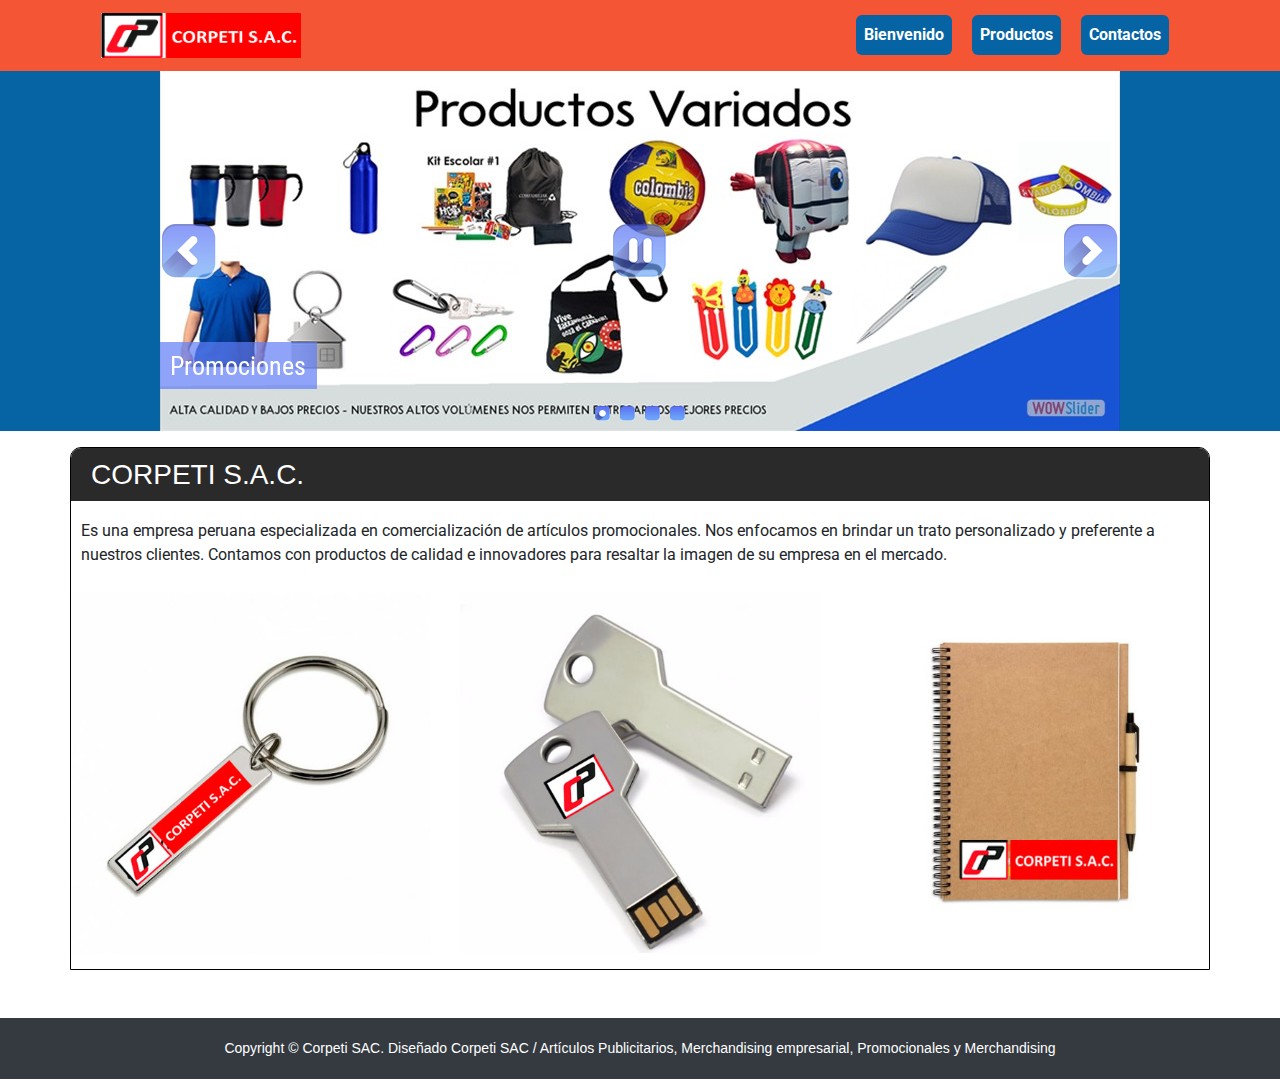
<file: index.html>
<!DOCTYPE html>
<html lang="en">

<head>
    <title>Corpeti</title>
    <meta charset="utf-8">
    <meta name="viewport" content="width=device-width, initial-scale=1">
    <link rel="stylesheet" href="https://maxcdn.bootstrapcdn.com/bootstrap/4.3.1/css/bootstrap.min.css">
    <script src="https://ajax.googleapis.com/ajax/libs/jquery/3.3.1/jquery.min.js"></script>
    <script src="https://cdnjs.cloudflare.com/ajax/libs/popper.js/1.14.7/umd/popper.min.js"></script>
    <script src="https://maxcdn.bootstrapcdn.com/bootstrap/4.3.1/js/bootstrap.min.js"></script>
    <link rel="stylesheet" type="text/css" href="engine1/style.css" />
    <script type="text/javascript" src="engine1/jquery.js"></script>

    <link rel="stylesheet" href="css/style.css">


</head>

<body>

    <div class="main">

        <div class="container-fluid" style="background-color:#F45535">
            <div class="container">
                <nav class="navbar navbar-expand-sm navbar-dark">
                    <a class="navbar-brand" href="#">
                        <img src="img/corpeti.png" class="img-fluid" width="200" alt="">

                    </a>
                    <button class="navbar-toggler" type="button" data-toggle="collapse" data-target="#collapsibleNavbar">
                        <span class="navbar-toggler-icon"></span>
                    </button>

                    <div class="collapse navbar-collapse d-lg-flex justify-content-lg-end" id="collapsibleNavbar">
                        <ul class="navbar-nav color-text-link">
                            <li class="nav-item">
                                <a class="nav-link" href="#">Bienvenido</a>
                            </li>
                            <li class="nav-item">
                                <a class="nav-link" href="productos/index.html">Productos</a>
                            </li>

                            <li class="nav-item">
                                <a class="nav-link" href="contactanos.html">Contactos</a>
                            </li>
                        </ul>
                    </div>
                </nav>
            </div>
        </div>


        <div class="mt-0" style='background-color: #0664A4; border: 0px solid red'>
            <div id="wowslider-container1">
                <div class="ws_images">
                    <ul>
                        <li><img src="data1/images/bann1.jpg" alt="Promociones" title="Promociones" id="wows1_0" /></li>
                        <li><img src="data1/images/bann2.jpg" alt="Merchandising" title="Merchandising" id="wows1_1" />
                        </li>
                        <li>
                            <img src="data1/images/bann3.jpg" alt="Articulos Publicitarios" title="Articulos Publicitarios" id="wows1_2" />
                        </li>
                        <li><img src="data1/images/bann4.jpg" alt="Productos" title="Productos" id="wows1_3" /></li>
                    </ul>
                </div>
                <div class="ws_bullets">
                    <div>
                        <a href="#" title="Promociones"><span><img src="data1/tooltips/bann1.jpg"
                                    alt="Promociones" />1</span></a>
                        <a href="#" title="Merchandising"><span><img src="data1/tooltips/bann2.jpg"
                                    alt="Merchandising" />2</span></a>
                        <a href="#" title="Articulos Publicitarios" "><span><img src=" data1/tooltips/bann3.jpg "
                            alt="Articulos Publicitarios " />3</span></a>
                        <a href="# " title="Productos Variados "><span><img src="data1/tooltips/bann4.jpg "
                                    alt="Productos Variados " />4</span></a>
                    </div>
                </div>
                <div class="ws_script " style="position:absolute;left:-99% "><a href="http://wowslider.net ">jquery
                        carousel slider</a> by WOWSlider.com v8.8
                </div>
                <div class="ws_shadow "></div>
            </div>

        </div>

        <div class="container mt-3 p-0 corpeti-main ">
            <div class="row ">
                <div class="col-12 ">

                    <h1 class="corpeti ">CORPETI S.A.C.</h1>
                    <p class="corpeti-text ">
                        Es una empresa peruana especializada en comercialización de artículos promocionales. Nos
                        enfocamos en brindar un trato personalizado y preferente a nuestros clientes. Contamos con
                        productos de calidad e innovadores para resaltar la imagen de su empresa
                        en el mercado.
                    </p>


                    <div class="row ">
                        <figure class="col-4 ">
                            <img src="img/llaveros.jpg "  class="img-fluid " alt=" ">

                        </figure>
                      
                        <figure class="col-4 ">
                            <img src="img/usb.jpg " class="img-fluid "  alt=" ">

                        </figure>

                        <figure class="col-4 ">
                                <img src="img/libreta.jpg "  class="img-fluid " alt=" ">
    
                            </figure>
                    </div>   

                </div>

            </div>


        </div>



    </div>


    <footer class="container-fluid mt-5 footerT ">
        <div class="row ">
            <div class="col-12 text-center ">
                <p class="text-footer d-flex justify-content-center m-0 p-0 ">Copyright © Corpeti SAC.
                    Diseñado Corpeti SAC / Artículos Publicitarios, Merchandising empresarial, Promocionales y
                    Merchandising</p>
            </div>
        </div>
    </footer>

    <script type="text/javascript " src="engine1/wowslider.js "></script>
    <script type="text/javascript " src="engine1/script.js "></script>


</body>

</html>
</file>
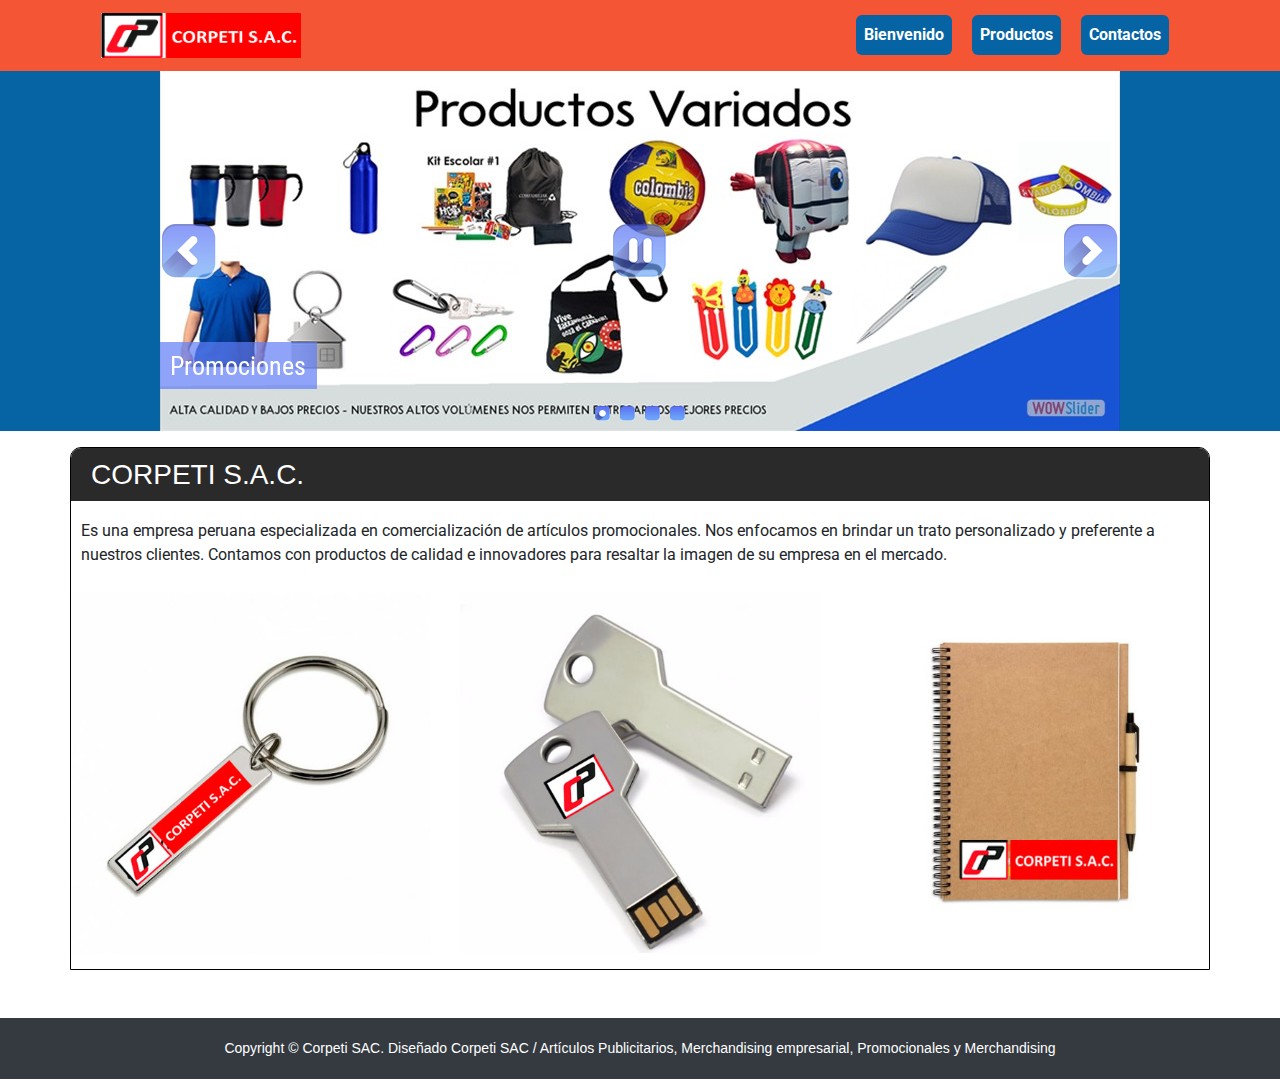
<file: FreeLTime/pagePrincipal/index.html>
<!DOCTYPE html>
<html lang="en">

<head>
    <title>Corpeti</title>
    <meta charset="utf-8">
    <meta name="viewport" content="width=device-width, initial-scale=1">
    <link rel="stylesheet" href="https://maxcdn.bootstrapcdn.com/bootstrap/4.3.1/css/bootstrap.min.css">
    <script src="https://ajax.googleapis.com/ajax/libs/jquery/3.3.1/jquery.min.js"></script>
    <script src="https://cdnjs.cloudflare.com/ajax/libs/popper.js/1.14.7/umd/popper.min.js"></script>
    <script src="https://maxcdn.bootstrapcdn.com/bootstrap/4.3.1/js/bootstrap.min.js"></script>
    <link rel="stylesheet" type="text/css" href="engine1/style.css" />
    <script type="text/javascript" src="engine1/jquery.js"></script>

    <link rel="stylesheet" href="css/style.css">


</head>

<body>

    <div class="main">

        <div class="container-fluid" style="background-color:#F45535">
            <div class="container">
                <nav class="navbar navbar-expand-sm navbar-dark">
                    <a class="navbar-brand" href="#">
                        <img src="img/corpeti.png" class="img-fluid" width="200" alt="">

                    </a>
                    <button class="navbar-toggler" type="button" data-toggle="collapse" data-target="#collapsibleNavbar">
                        <span class="navbar-toggler-icon"></span>
                    </button>

                    <div class="collapse navbar-collapse d-lg-flex justify-content-lg-end" id="collapsibleNavbar">
                        <ul class="navbar-nav color-text-link">
                            <li class="nav-item">
                                <a class="nav-link" href="#">Bienvenido</a>
                            </li>
                            <li class="nav-item">
                                <a class="nav-link" href="productos/index.html">Productos</a>
                            </li>

                            <li class="nav-item">
                                <a class="nav-link" href="#">Contactos</a>
                            </li>
                        </ul>
                    </div>
                </nav>
            </div>
        </div>


        <div class="mt-0" style='background-color: #0664A4; border: 0px solid red'>
            <div id="wowslider-container1">
                <div class="ws_images">
                    <ul>
                        <li><img src="data1/images/bann1.jpg" alt="Promociones" title="Promociones" id="wows1_0" /></li>
                        <li><img src="data1/images/bann2.jpg" alt="Merchandising" title="Merchandising" id="wows1_1" />
                        </li>
                        <li>
                            <img src="data1/images/bann3.jpg" alt="Articulos Publicitarios" title="Articulos Publicitarios" id="wows1_2" />
                        </li>
                        <li><img src="data1/images/bann4.jpg" alt="Productos" title="Productos" id="wows1_3" /></li>
                    </ul>
                </div>
                <div class="ws_bullets">
                    <div>
                        <a href="#" title="Promociones"><span><img src="data1/tooltips/bann1.jpg"
                                    alt="Promociones" />1</span></a>
                        <a href="#" title="Merchandising"><span><img src="data1/tooltips/bann2.jpg"
                                    alt="Merchandising" />2</span></a>
                        <a href="#" title="Articulos Publicitarios" "><span><img src=" data1/tooltips/bann3.jpg "
                            alt="Articulos Publicitarios " />3</span></a>
                        <a href="# " title="Productos Variados "><span><img src="data1/tooltips/bann4.jpg "
                                    alt="Productos Variados " />4</span></a>
                    </div>
                </div>
                <div class="ws_script " style="position:absolute;left:-99% "><a href="http://wowslider.net ">jquery
                        carousel slider</a> by WOWSlider.com v8.8
                </div>
                <div class="ws_shadow "></div>
            </div>

        </div>

        <div class="container mt-3 p-0 corpeti-main ">
            <div class="row ">
                <div class="col-12 ">

                    <h1 class="corpeti ">CORPETI S.A.C.</h1>
                    <p class="corpeti-text ">
                        Es una empresa peruana especializada en comercialización de artículos promocionales. Nos
                        enfocamos en brindar un trato personalizado y preferente a nuestros clientes. Contamos con
                        productos de calidad e innovadores para resaltar la imagen de su empresa
                        en el mercado.
                    </p>


                    <div class="row ">
                        <figure class="col-4 ">
                            <img src="img/llaveros.jpg "  class="img-fluid " alt=" ">

                        </figure>
                      
                        <figure class="col-4 ">
                            <img src="img/usb.jpg " class="img-fluid "  alt=" ">

                        </figure>

                        <figure class="col-4 ">
                                <img src="img/libreta.jpg "  class="img-fluid " alt=" ">
    
                            </figure>
                    </div>   

                </div>

            </div>


        </div>



    </div>


    <footer class="container-fluid mt-5 footerT ">
        <div class="row ">
            <div class="col-12 text-center ">
                <p class="text-footer d-flex justify-content-center m-0 p-0 ">Copyright © Corpeti SAC.
                    Diseñado Corpeti SAC / Artículos Publicitarios, Merchandising empresarial, Promocionales y
                    Merchandising</p>
            </div>
        </div>
    </footer>

    <script type="text/javascript " src="engine1/wowslider.js "></script>
    <script type="text/javascript " src="engine1/script.js "></script>


</body>

</html>
</file>
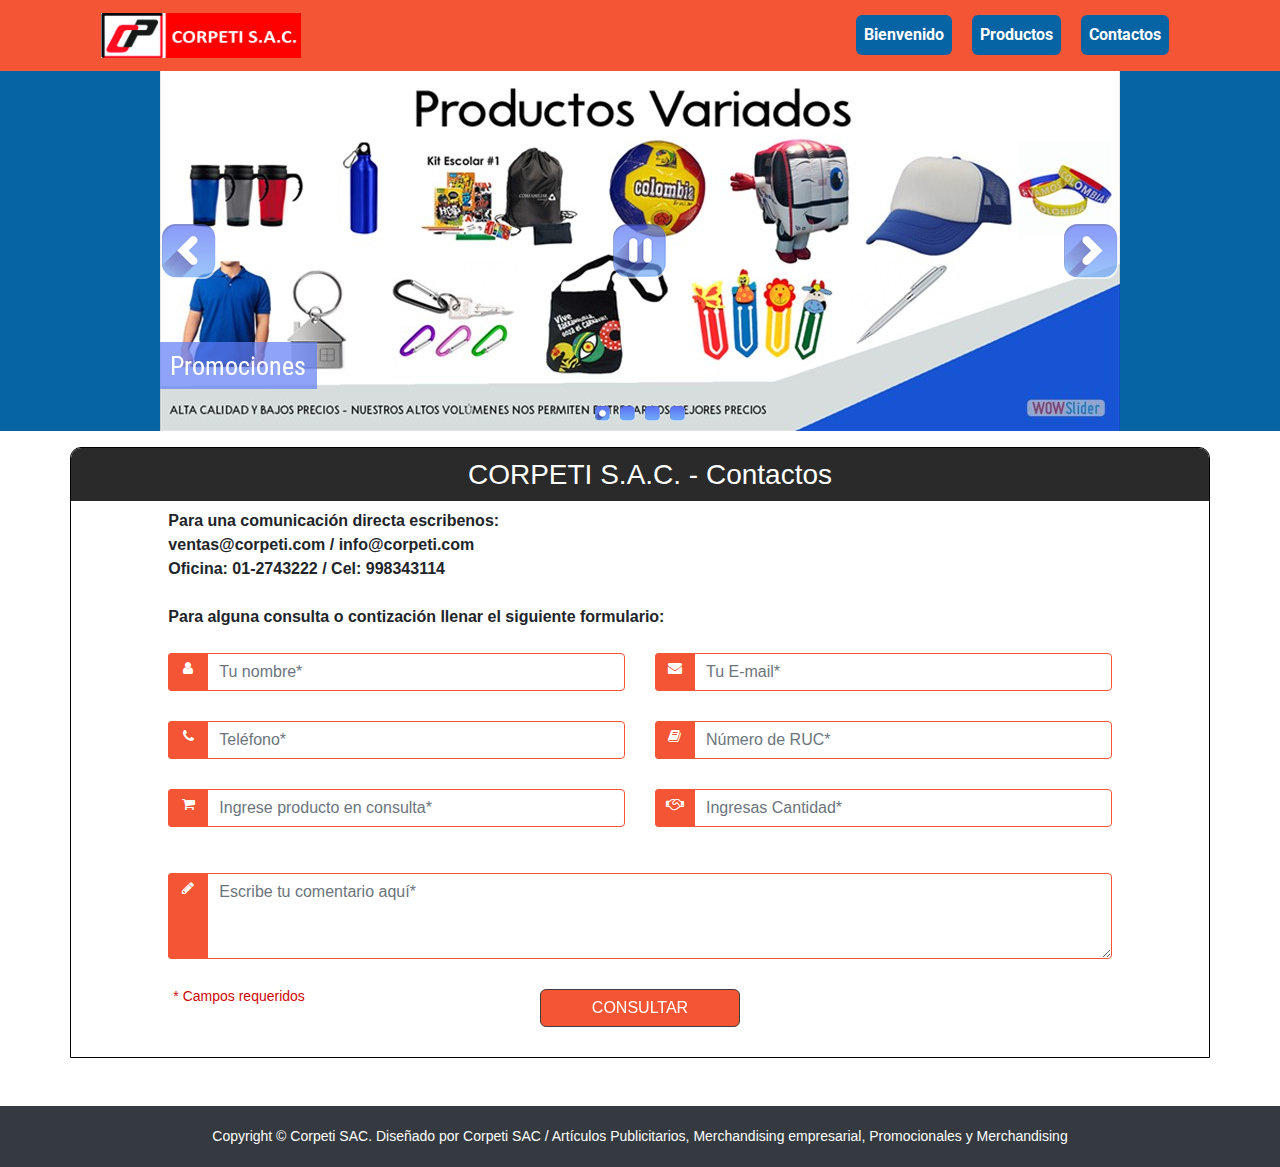
<file: contactanos.html>
<!DOCTYPE html>
<html lang="en">

<head>
<title>Corpeti</title>
<meta charset="utf-8">
<meta name="viewport" content="width=device-width, initial-scale=1">
<link rel="stylesheet" href="https://maxcdn.bootstrapcdn.com/bootstrap/4.3.1/css/bootstrap.min.css">
<script src="https://ajax.googleapis.com/ajax/libs/jquery/3.3.1/jquery.min.js"></script>
<script src="https://cdnjs.cloudflare.com/ajax/libs/popper.js/1.14.7/umd/popper.min.js"></script>
<script src="https://maxcdn.bootstrapcdn.com/bootstrap/4.3.1/js/bootstrap.min.js"></script>
<link rel="stylesheet" type="text/css" href="engine1/style.css" />
<script type="text/javascript" src="engine1/jquery.js"></script>

<link rel="stylesheet" href="css/style.css">
<link rel="stylesheet" href="https://stackpath.bootstrapcdn.com/font-awesome/4.7.0/css/font-awesome.min.css">
<link rel="stylesheet" href="css/contacto.css">

</head>

<body>

<div class="main">

<div class="container-fluid" style="background-color:#F45535">
<div class="container">
<nav class="navbar navbar-expand-sm navbar-dark">
<a class="navbar-brand" href="#">
<img src="img/corpeti.png" class="img-fluid" width="200" alt="">

</a>
<button class="navbar-toggler" type="button" data-toggle="collapse" data-target="#collapsibleNavbar">
<span class="navbar-toggler-icon"></span>
</button>

<div class="collapse navbar-collapse d-lg-flex
justify-content-lg-end" id="collapsibleNavbar">
<ul class="navbar-nav color-text-link">
<li class="nav-item">
<a class="nav-link" href="index.html">Bienvenido</a>
</li>
<li class="nav-item">
<a class="nav-link" href="productos/index.html">Productos</a>
</li>

<li class="nav-item">
<a class="nav-link" href="#">Contactos</a>
</li>
</ul>
</div>
</nav>
</div>
</div>


<div class="mt-0" style='background-color: #0664A4; border: 0px
solid red'>
<div id="wowslider-container1">
<div class="ws_images">
<ul>
<li><img src="data1/images/bann1.jpg" alt="Promociones" title="Promociones" id="wows1_0" /></li>
<li><img src="data1/images/bann2.jpg" alt="Merchandising" title="Merchandising" id="wows1_1" />
</li>
<li>
<img src="data1/images/bann3.jpg" alt="Articulos
Publicitarios" title="Articulos
Publicitarios" id="wows1_2" />
</li>
<li><img src="data1/images/bann4.jpg" alt="Productos" title="Productos" id="wows1_3" /></li>
</ul>
</div>
<div class="ws_bullets">
<div>
<a href="#" title="Promociones"><span><img
src="data1/tooltips/bann1.jpg"
alt="Promociones" />1</span></a>
<a href="#" title="Merchandising"><span><img
src="data1/tooltips/bann2.jpg"
alt="Merchandising" />2</span></a>
<a href="#" title="Articulos Publicitarios" "><span><img
src="data1/tooltips/bann3.jpg "alt="Articulos Publicitarios "/>3</span></a>
<a href="# "title="Productos Variados "><span><img
src="data1/tooltips/bann4.jpg "alt="Productos Variados "/>4</span></a>
</div>
</div>

<div class="ws_shadow "></div>
</div>

</div>

<div class="container mt-3 p-0 corpeti-main ">

<div class="row ">
<div class="col-12 text-center ">

<h1 class="corpeti ">CORPETI S.A.C. - Contactos</h1>





<!-- FORMULARIO  INICIO -->


					<form action="contacto/enviar.php " method="post"   class="popup-form mt-2 ">
					<div class="row ">
					<div class="col-10 offset-1 ">
					<div class="row ">
			
					<div class="col-12 text-left mb-2">
						<b> 	Para una comunicación directa escribenos: <br>
							ventas@corpeti.com / 	info@corpeti.com <br>
							 Oficina: 01-2743222 / Cel: 998343114  
					
					</b>

						<p class="text-left  "><b> <br> Para alguna consulta o
contización llenar el siguiente formulario: </b></p>
					</div>
				

					<div class="form-group col-sm-6  ">
					<div class="help-block with-errors "></div>
					<input name="nombre" id="nombre" placeholder="Tu nombre* " class="form-control " type="text " required data-error="Por favor ingresa tu nombre ">
					<div class="input-group-icon "><i class="fa fa-user "></i></div>
					</div>
					<!-- end form-group -->

					<div class="form-group col-sm-6 ">
					<div class="help-block with-errors "></div>

					<input name="email" id="email " placeholder="Tu E-mail* " class="form-control " type="email " required data-error="Por favor ingresa un correo electrónico válido ">
					<div class="input-group-icon "><i class="fa fa-envelope "></i></div>
					</div>

					<!-- end form-group -->
					<div class="form-group col-sm-6 ">
					<div class="help-block with-errors "></div>
					<input name="telefono" id="telefono " placeholder="Teléfono* " class="form-control " type="text " required data-error="Por favor ingresa tu número de teléfono ">
					<div class="input-group-icon "><i class="fa fa-phone "></i></div>
					</div>
					
					<!-- end form-group -->
					<div class="form-group col-sm-6 ">
					<div class="help-block with-errors "></div>
					<input name="ruc" id="ruc" placeholder="Número de RUC* " class="form-control " type="text " data-error="Por favor ingresa el ruc ">
					<div class="input-group-icon "><i class="fa fa-book "></i></div>
					</div>
					<!-- end form-group -->



					<!-- NUEVOS CAMPOS -->
					<div class="form-group col-sm-6 ">
					<div class="help-block with-errors "></div>
					<input name="producto" id="producto" placeholder="Ingrese producto en consulta* " class="form-control " type="text " required data-error="Ingrese producto en consulta ">
					<div class="input-group-icon "><i class="fa fa-shopping-cart "></i></div>
					</div>
					<!-- end form-group -->

					<div class="form-group col-sm-6 ">
					<div class="help-block with-errors "></div>
					<input name="cantidad" id="cantidad" placeholder="Ingresas Cantidad* " class="form-control " type="text " data-error="Por favor ingresa la cantidad ">
					<div class="input-group-icon "><i class="fa fa-handshake-o "></i></div>
					</div>
					<!-- end form-group -->

					<!-- FIN NUEVOS CAMPOS -->

					<div class="form-group col-sm-12 mt-3 ">
					<div class="help-block with-errors "></div>
					<textarea rows="3 " name="consulta" id="consulta " placeholder="Escribe tu comentario aquí* " class="form-control " required data-error="Por favor ingrese alguna observación "></textarea>
					<div class="textarea input-group-icon "><i class="fa fa-pencil "></i></div>
					</div>
					<!-- end form-group -->

					<div class="form-group last col-sm-12 ">

					<input value="Consultar" type="submit" id="submit " class="btn btn-custom ">
					</div>
					<!-- end form-group -->

					<span class="sub-text ">* Campos
					requeridos</span>
					<div class="clearfix "></div>

</div>
</div>
<!-- COL 10 -->

</div>
<!-- end row -->
</form>
<!-- end form -->

<!-- FORMULARIO  INICIO -->






</div>

</div>


</div>



</div>


<footer class="container-fluid mt-5 footerT ">
<div class="row ">
<div class="col-12 text-center ">
<p class="text-footer d-flex justify-content-center m-0 p-0 ">Copyright © Corpeti SAC. Diseñado por Corpeti SAC / Artículos Publicitarios, Merchandising empresarial, Promocionales y Merchandising
</p>
</div>
</div>
</footer>

<script type="text/javascript " src="engine1/wowslider.js "></script>
<script type="text/javascript " src="engine1/script.js "></script>
<script type="text/javascript " src="js/contact-form.js "></script>
<script type="text/javascript " src="js/validator.min.js "></script>
</body>

</html>
</file>
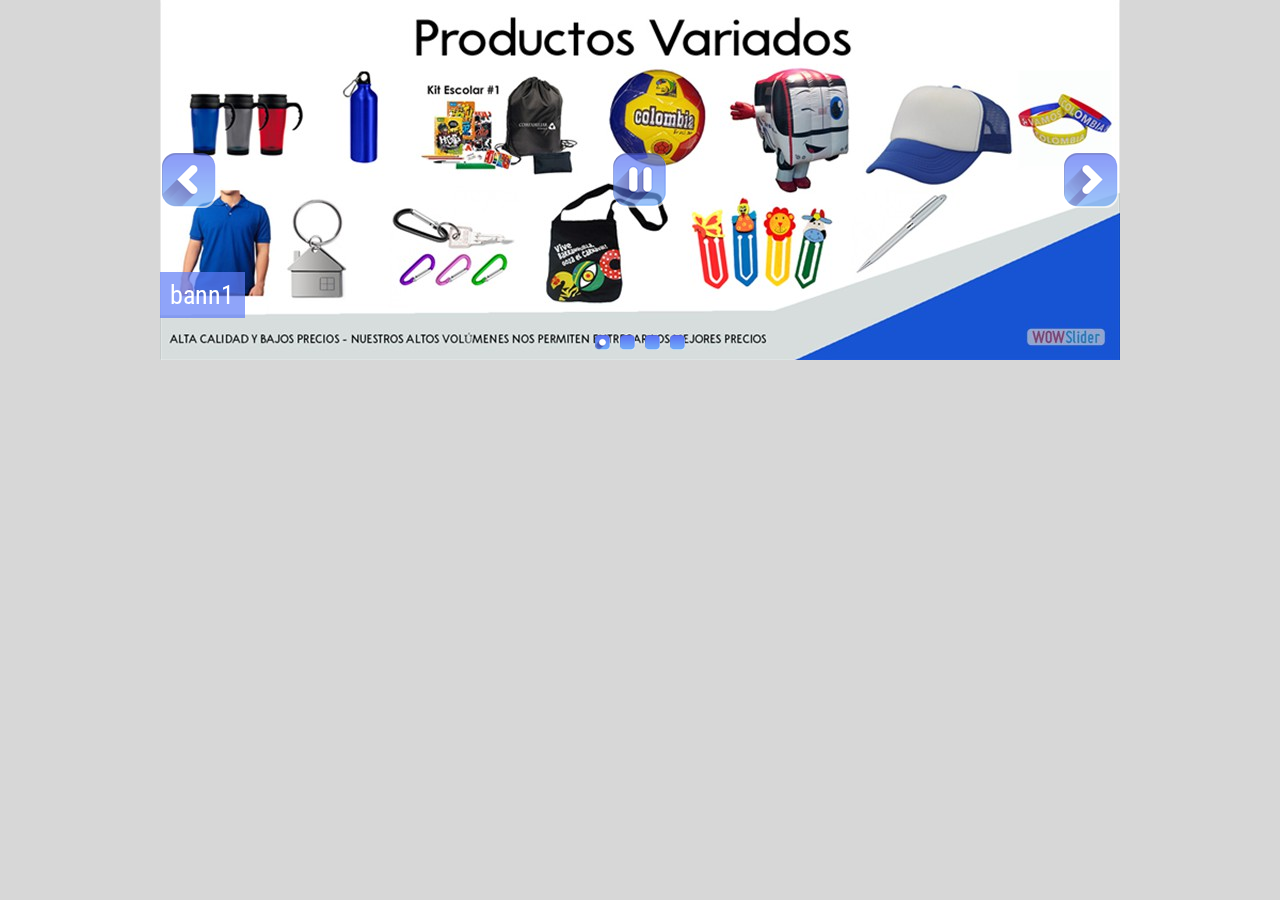
<file: FreeLTime/pagePrincipal/wowslider.html>
<!DOCTYPE html>
<html>
<head>
	<title>Jquery carousel slider</title>
	<meta http-equiv="content-type" content="text/html; charset=utf-8" />
	<meta name="description" content="Made with WOW Slider - Create beautiful, responsive image sliders in a few clicks. Awesome skins and animations. Jquery carousel slider" />
	
	<!-- Start WOWSlider.com HEAD section --> <!-- add to the <head> of your page -->
	<link rel="stylesheet" type="text/css" href="engine1/style.css" />
	<script type="text/javascript" src="engine1/jquery.js"></script>
	<!-- End WOWSlider.com HEAD section -->

</head>
<body style="background-color:#d7d7d7;margin:auto">
	
	<!-- Start WOWSlider.com BODY section --> <!-- add to the <body> of your page -->
	<div id="wowslider-container1">
	<div class="ws_images"><ul>
		<li><img src="data1/images/bann1.jpg" alt="bann1" title="bann1" id="wows1_0"/></li>
		<li><img src="data1/images/bann2.jpg" alt="bann2" title="bann2" id="wows1_1"/></li>
		<li><a href="http://wowslider.net"><img src="data1/images/bann3.jpg" alt="jquery image carousel" title="bann3" id="wows1_2"/></a></li>
		<li><img src="data1/images/bann4.jpg" alt="bann4" title="bann4" id="wows1_3"/></li>
	</ul></div>
	<div class="ws_bullets"><div>
		<a href="#" title="bann1"><span><img src="data1/tooltips/bann1.jpg" alt="bann1"/>1</span></a>
		<a href="#" title="bann2"><span><img src="data1/tooltips/bann2.jpg" alt="bann2"/>2</span></a>
		<a href="#" title="bann3"><span><img src="data1/tooltips/bann3.jpg" alt="bann3"/>3</span></a>
		<a href="#" title="bann4"><span><img src="data1/tooltips/bann4.jpg" alt="bann4"/>4</span></a>
	</div></div><div class="ws_script" style="position:absolute;left:-99%"><a href="http://wowslider.net">jquery carousel slider</a> by WOWSlider.com v8.8</div>
	<div class="ws_shadow"></div>
	</div>	
	<script type="text/javascript" src="engine1/wowslider.js"></script>
	<script type="text/javascript" src="engine1/script.js"></script>
	<!-- End WOWSlider.com BODY section -->

</body>
</html>
</file>
<file: engine1/style.css>
/*
 *	generated by WOW Slider 8.8
 *	template Strict
 */
@import url(https://fonts.googleapis.com/css?family=Roboto+Condensed&subset=latin,cyrillic,latin-ext);
#wowslider-container1 { 
	display: table;
	zoom: 1; 
	position: relative;
	width: 100%;
	max-width: 960px;
	max-height:360px;
	margin:0px auto 0px;
	z-index:90;
	text-align:left; /* reset align=center */
	font-size: 10px;
	text-shadow: none; /* fix some user styles */

	/* reset box-sizing (to boostrap friendly) */
	-webkit-box-sizing: content-box;
	-moz-box-sizing: content-box;
	box-sizing: content-box; 
}
* html #wowslider-container1{ width:960px }
#wowslider-container1 .ws_images ul{
	position:relative;
	width: 10000%; 
	height:100%;
	left:0;
	list-style:none;
	margin:0;
	padding:0;
	border-spacing:0;
	overflow: visible;
	/*table-layout:fixed;*/
}
#wowslider-container1 .ws_images ul li{
	position: relative;
	width:1%;
	height:100%;
	line-height:0; /*opera*/
	overflow: hidden;
	float:left;
	/*font-size:0;*/
	padding:0 0 0 0 !important;
	margin:0 0 0 0 !important;
}

#wowslider-container1 .ws_images{
	position: relative;
	left:0;
	top:0;
	height:100%;
	max-height:360px;
	max-width: 960px;
	vertical-align: top;
	border:none;
	overflow: hidden;
}
#wowslider-container1 .ws_images ul a{
	width:100%;
	height:100%;
	max-height:360px;
	display:block;
	color:transparent;
}
#wowslider-container1 img{
	max-width: none !important;
}
#wowslider-container1 .ws_images .ws_list img,
#wowslider-container1 .ws_images > div > img{
	width:100%;
	border:none 0;
	max-width: none;
	padding:0;
	margin:0;
}
#wowslider-container1 .ws_images > div > img {
	max-height:360px;
}

#wowslider-container1 .ws_images iframe {
	position: absolute;
	z-index: -1;
}

#wowslider-container1 .ws-title > div {
	display: inline-block !important;
}

#wowslider-container1 a{ 
	text-decoration: none; 
	outline: none; 
	border: none; 
}

#wowslider-container1  .ws_bullets { 
	float: left;
	position:absolute;
	z-index:70;
}
#wowslider-container1  .ws_bullets div{
	position:relative;
	float:left;
	font-size: 0px;
}
/* compatibility with Joomla styles */
#wowslider-container1  .ws_bullets a {
	line-height: 0;
}

#wowslider-container1  .ws_script{
	display:none;
}
#wowslider-container1 sound, 
#wowslider-container1 object{
	position:absolute;
}

/* prevent some of users reset styles */
#wowslider-container1 .ws_effect {
	position: static;
	width: 100%;
	height: 100%;
}

#wowslider-container1 .ws_photoItem {
	border: 2em solid #fff;
	margin-left: -2em;
	margin-top: -2em;
}
#wowslider-container1 .ws_cube_side {
	background: #A6A5A9;
}


#wowslider-container1.ws_gestures {
	cursor: -webkit-grab;
	cursor: -moz-grab;
	cursor: url("[data-uri]"), move;
}
#wowslider-container1.ws_gestures.ws_grabbing {
	cursor: -webkit-grabbing;
	cursor: -moz-grabbing;
	cursor: url("[data-uri]"), move;
}

/* hide controls when video start play */
#wowslider-container1.ws_video_playing .ws_bullets,
#wowslider-container1.ws_video_playing .ws_fullscreen,
#wowslider-container1.ws_video_playing .ws_next,
#wowslider-container1.ws_video_playing .ws_prev {
	display: none;
}


/* youtube/vimeo buttons */
#wowslider-container1 .ws_video_btn {
	position: absolute;
	display: none;
	cursor: pointer;
	top: 0;
	left: 0;
	width: 100%;
	height: 100%;
	z-index: 55;
}
#wowslider-container1 .ws_video_btn.ws_youtube,
#wowslider-container1 .ws_video_btn.ws_vimeo {
	display: block;
}
#wowslider-container1 .ws_video_btn div {
	position: absolute;
	background-image: url(./playvideo.png);
	background-size: 200%;
	top: 50%;
	left: 50%;
	width: 7em;
	height: 5em;
	margin-left: -3.5em;
	margin-top: -2.5em;
}
#wowslider-container1 .ws_video_btn.ws_youtube div {
	background-position: 0 0;
}
#wowslider-container1 .ws_video_btn.ws_youtube:hover div {
	background-position: 100% 0;
}
#wowslider-container1 .ws_video_btn.ws_vimeo div {
	background-position: 0 100%;
}
#wowslider-container1 .ws_video_btn.ws_vimeo:hover div {
	background-position: 100% 100%;
}

#wowslider-container1 .ws_playpause.ws_hide {
	display: none !important;
}
#wowslider-container1  .ws_bullets { 
	padding: 5px 0; 
}
#wowslider-container1 .ws_bullets a { 
	width: 25px;
	height: 25px;

	background-image: url(./bullet.png);
	float: left; 
	text-indent: -4000px; 
	position:relative;
	margin-left:0px;
	color:transparent;
	background-size: 100%;
}
#wowslider-container1 .ws_bullets a:hover, #wowslider-container1 .ws_bullets a.ws_selbull{
	background-position: 0 100%;
}
#wowslider-container1 a.ws_next, #wowslider-container1 a.ws_prev {
	position:absolute;
	top:50%;
	margin-top:-2.9em;
	z-index:60;
	width: 5.8em;	
	height: 5.8em;
	background-image: url(./arrows.png);
	background-size: 200%;
	opacity: 0.7;
}
#wowslider-container1 a.ws_next{
	background-position: 0 0; 
	right:0px;
}
#wowslider-container1 a.ws_prev {
	background-position: 100% 0;
	left:0px;
}
#wowslider-container1 a.ws_next:hover,
#wowslider-container1 a.ws_prev:hover{
	opacity: 0.9;
}

/*playpause*/
#wowslider-container1 .ws_playpause {
    width: 5.8em;
    height: 5.8em;
    position: absolute;
    top: 50%;
    left: 50%;
    margin-left: -2.9em;
    margin-top: -2.9em;
    z-index: 59;
	background-size: 100%;
	opacity: 0.7;
}

#wowslider-container1 .ws_pause {
    background-image: url(./pause.png);
}

#wowslider-container1 .ws_play {
    background-image: url(./play.png);
}

#wowslider-container1 .ws_pause,
#wowslider-container1 .ws_play,
#wowslider-container1 a.ws_next,
#wowslider-container1 a.ws_prev {
	-webkit-transition: opacity .3s ease;
	-moz-transition: opacity .3s ease;
	-ms-transition: opacity .3s ease;
	-o-transition: opacity .3s ease;
	transition: opacity .3s ease;
}

#wowslider-container1 .ws_pause:hover, #wowslider-container1 .ws_play:hover {
    opacity: 0.9;
}/* bottom right */
#wowslider-container1  .ws_bullets {
    bottom: 0px;
	left: 50%;
}
#wowslider-container1  .ws_bullets div{
	left:-50%;
}

#wowslider-container1 .ws-title{
	position:absolute;
	display:block;
	font: 2.6em 'Roboto Condensed', 'MS Sans Serif', Geneva, sans-serif;
	bottom: 1.6em;
	left: 0;
	margin-right:0.5em;
	color:#ffffff;	
	z-index: 50;
	line-height: 1em;
	text-transform: none;
}
#wowslider-container1 .ws-title div,#wowslider-container1 .ws-title span{
	display:inline-block;
	background-color: rgba(96,125,246,0.7);
	padding:0.4em;
	opacity:1;
}
#wowslider-container1 .ws-title div{
	display:block;
	margin-top:0.3em;
	font-size: 0.692em;
	line-height: 1.3em;
}#wowslider-container1 .ws_images > ul{
	animation: wsBasic 14.8s infinite;
	-moz-animation: wsBasic 14.8s infinite;
	-webkit-animation: wsBasic 14.8s infinite;
}
@keyframes wsBasic{0%{left:-0%} 11.49%{left:-0%} 25%{left:-100%} 36.49%{left:-100%} 50%{left:-200%} 61.49%{left:-200%} 75%{left:-300%} 86.49%{left:-300%} }
@-moz-keyframes wsBasic{0%{left:-0%} 11.49%{left:-0%} 25%{left:-100%} 36.49%{left:-100%} 50%{left:-200%} 61.49%{left:-200%} 75%{left:-300%} 86.49%{left:-300%} }
@-webkit-keyframes wsBasic{0%{left:-0%} 11.49%{left:-0%} 25%{left:-100%} 36.49%{left:-100%} 50%{left:-200%} 61.49%{left:-200%} 75%{left:-300%} 86.49%{left:-300%} }

#wowslider-container1 .ws_bullets  a img{
	text-indent:0;
	display:block;
	bottom:20px;
	left:-64px;
	visibility:hidden;
	position:absolute;
    border: 4px solid #FFFFFF;
	max-width:none;
}
#wowslider-container1 .ws_bullets a:hover img{
	visibility:visible;
}

#wowslider-container1 .ws_bulframe div div{
	height:48px;
	overflow:visible;
	position:relative;
}
#wowslider-container1 .ws_bulframe div {
	left:0;
	overflow:hidden;
	position:relative;
	width:128px;
	background-color:#FFFFFF;
}
#wowslider-container1  .ws_bullets .ws_bulframe{
	display:none;
	bottom:31px;
	margin-left: 3px;
	overflow:visible;
	position:absolute;
	cursor:pointer;
    border: 4px solid rgba(96,125,246,0.7);
}
#wowslider-container1 .ws_bulframe span{
	display:block;
	position:absolute;
	bottom:-11px;
	margin-left:-1px;
	left:64px;
	background:url(./triangle.png);
	width:13px;
	height:7px;
}#wowslider-container1 .ws_bulframe div div{
	height: auto;
}

@media all and (max-width:760px) {
	#wowslider-container1 .ws_fullscreen {
		display: block;
	}
}
@media all and (max-width:400px){
	#wowslider-container1 .ws_controls,
	#wowslider-container1 .ws_bullets,
	#wowslider-container1 .ws_thumbs{
		display: none
	}
}
</file>
<file: css/style.css>
@import url('https://fonts.googleapis.com/css?family=Roboto:400,700');
html,
body {
    height: 100%;
}

body {
    font-family: 'robotoTime', Fallback, sans-serif;
    display: flex !important;
    flex-direction: column !important;
    /*border: 10px solid #000;*/
}

.nav-link {
    color: black !important;
    font-weight: bold;
    font-family: 'Roboto', Fallback, sans-serif;
}

.corpeti-main {
    border-radius: 11px 11px 0 0;
    border: 1px solid #000;
}

h1.corpeti {
    background-color: #2A2A2A;
    color: white;
    padding: 10px 0 10px 20px;
    font-size: 28px;
    border-radius: 10px 10px 0 0;
}

p.corpeti-text {
    padding: 10px;
    font-family: 'Roboto', Fallback, sans-serif;
}

.color-text-link li {
    margin: 0 10px;
    /*border: 1px solid #000;*/
}

.color-text-link li a {
    color: white !important;
    background-color: #0664A4;
    border-radius: 6px;
}

.main {
    flex: 1 0 auto;
}

.footerT {
    flex-shrink: 0 !important;
    background-color: #343A40;
    padding: 20px;
}

.text-footer {
    color: white;
    font-size: 14px;
}

.fixIframe {
    overflow: hidden;
}

@media (max-width: 576px) {
    .fix-container-1 {
        background-color: green;
        margin-top: 12%;
    }
    .color-text-link li a {
        color: white !important;
        background-color: black;
        border-radius: 0px;
        padding: 5px 10px !important;
        margin: 1px 0;
    }
}
</file>
<file: FreeLTime/pagePrincipal/engine1/style.css>
/*
 *	generated by WOW Slider 8.8
 *	template Strict
 */
@import url(https://fonts.googleapis.com/css?family=Roboto+Condensed&subset=latin,cyrillic,latin-ext);
#wowslider-container1 { 
	display: table;
	zoom: 1; 
	position: relative;
	width: 100%;
	max-width: 960px;
	max-height:360px;
	margin:0px auto 0px;
	z-index:90;
	text-align:left; /* reset align=center */
	font-size: 10px;
	text-shadow: none; /* fix some user styles */

	/* reset box-sizing (to boostrap friendly) */
	-webkit-box-sizing: content-box;
	-moz-box-sizing: content-box;
	box-sizing: content-box; 
}
* html #wowslider-container1{ width:960px }
#wowslider-container1 .ws_images ul{
	position:relative;
	width: 10000%; 
	height:100%;
	left:0;
	list-style:none;
	margin:0;
	padding:0;
	border-spacing:0;
	overflow: visible;
	/*table-layout:fixed;*/
}
#wowslider-container1 .ws_images ul li{
	position: relative;
	width:1%;
	height:100%;
	line-height:0; /*opera*/
	overflow: hidden;
	float:left;
	/*font-size:0;*/
	padding:0 0 0 0 !important;
	margin:0 0 0 0 !important;
}

#wowslider-container1 .ws_images{
	position: relative;
	left:0;
	top:0;
	height:100%;
	max-height:360px;
	max-width: 960px;
	vertical-align: top;
	border:none;
	overflow: hidden;
}
#wowslider-container1 .ws_images ul a{
	width:100%;
	height:100%;
	max-height:360px;
	display:block;
	color:transparent;
}
#wowslider-container1 img{
	max-width: none !important;
}
#wowslider-container1 .ws_images .ws_list img,
#wowslider-container1 .ws_images > div > img{
	width:100%;
	border:none 0;
	max-width: none;
	padding:0;
	margin:0;
}
#wowslider-container1 .ws_images > div > img {
	max-height:360px;
}

#wowslider-container1 .ws_images iframe {
	position: absolute;
	z-index: -1;
}

#wowslider-container1 .ws-title > div {
	display: inline-block !important;
}

#wowslider-container1 a{ 
	text-decoration: none; 
	outline: none; 
	border: none; 
}

#wowslider-container1  .ws_bullets { 
	float: left;
	position:absolute;
	z-index:70;
}
#wowslider-container1  .ws_bullets div{
	position:relative;
	float:left;
	font-size: 0px;
}
/* compatibility with Joomla styles */
#wowslider-container1  .ws_bullets a {
	line-height: 0;
}

#wowslider-container1  .ws_script{
	display:none;
}
#wowslider-container1 sound, 
#wowslider-container1 object{
	position:absolute;
}

/* prevent some of users reset styles */
#wowslider-container1 .ws_effect {
	position: static;
	width: 100%;
	height: 100%;
}

#wowslider-container1 .ws_photoItem {
	border: 2em solid #fff;
	margin-left: -2em;
	margin-top: -2em;
}
#wowslider-container1 .ws_cube_side {
	background: #A6A5A9;
}


#wowslider-container1.ws_gestures {
	cursor: -webkit-grab;
	cursor: -moz-grab;
	cursor: url("[data-uri]"), move;
}
#wowslider-container1.ws_gestures.ws_grabbing {
	cursor: -webkit-grabbing;
	cursor: -moz-grabbing;
	cursor: url("[data-uri]"), move;
}

/* hide controls when video start play */
#wowslider-container1.ws_video_playing .ws_bullets,
#wowslider-container1.ws_video_playing .ws_fullscreen,
#wowslider-container1.ws_video_playing .ws_next,
#wowslider-container1.ws_video_playing .ws_prev {
	display: none;
}


/* youtube/vimeo buttons */
#wowslider-container1 .ws_video_btn {
	position: absolute;
	display: none;
	cursor: pointer;
	top: 0;
	left: 0;
	width: 100%;
	height: 100%;
	z-index: 55;
}
#wowslider-container1 .ws_video_btn.ws_youtube,
#wowslider-container1 .ws_video_btn.ws_vimeo {
	display: block;
}
#wowslider-container1 .ws_video_btn div {
	position: absolute;
	background-image: url(./playvideo.png);
	background-size: 200%;
	top: 50%;
	left: 50%;
	width: 7em;
	height: 5em;
	margin-left: -3.5em;
	margin-top: -2.5em;
}
#wowslider-container1 .ws_video_btn.ws_youtube div {
	background-position: 0 0;
}
#wowslider-container1 .ws_video_btn.ws_youtube:hover div {
	background-position: 100% 0;
}
#wowslider-container1 .ws_video_btn.ws_vimeo div {
	background-position: 0 100%;
}
#wowslider-container1 .ws_video_btn.ws_vimeo:hover div {
	background-position: 100% 100%;
}

#wowslider-container1 .ws_playpause.ws_hide {
	display: none !important;
}
#wowslider-container1  .ws_bullets { 
	padding: 5px 0; 
}
#wowslider-container1 .ws_bullets a { 
	width: 25px;
	height: 25px;

	background-image: url(./bullet.png);
	float: left; 
	text-indent: -4000px; 
	position:relative;
	margin-left:0px;
	color:transparent;
	background-size: 100%;
}
#wowslider-container1 .ws_bullets a:hover, #wowslider-container1 .ws_bullets a.ws_selbull{
	background-position: 0 100%;
}
#wowslider-container1 a.ws_next, #wowslider-container1 a.ws_prev {
	position:absolute;
	top:50%;
	margin-top:-2.9em;
	z-index:60;
	width: 5.8em;	
	height: 5.8em;
	background-image: url(./arrows.png);
	background-size: 200%;
	opacity: 0.7;
}
#wowslider-container1 a.ws_next{
	background-position: 0 0; 
	right:0px;
}
#wowslider-container1 a.ws_prev {
	background-position: 100% 0;
	left:0px;
}
#wowslider-container1 a.ws_next:hover,
#wowslider-container1 a.ws_prev:hover{
	opacity: 0.9;
}

/*playpause*/
#wowslider-container1 .ws_playpause {
    width: 5.8em;
    height: 5.8em;
    position: absolute;
    top: 50%;
    left: 50%;
    margin-left: -2.9em;
    margin-top: -2.9em;
    z-index: 59;
	background-size: 100%;
	opacity: 0.7;
}

#wowslider-container1 .ws_pause {
    background-image: url(./pause.png);
}

#wowslider-container1 .ws_play {
    background-image: url(./play.png);
}

#wowslider-container1 .ws_pause,
#wowslider-container1 .ws_play,
#wowslider-container1 a.ws_next,
#wowslider-container1 a.ws_prev {
	-webkit-transition: opacity .3s ease;
	-moz-transition: opacity .3s ease;
	-ms-transition: opacity .3s ease;
	-o-transition: opacity .3s ease;
	transition: opacity .3s ease;
}

#wowslider-container1 .ws_pause:hover, #wowslider-container1 .ws_play:hover {
    opacity: 0.9;
}/* bottom right */
#wowslider-container1  .ws_bullets {
    bottom: 0px;
	left: 50%;
}
#wowslider-container1  .ws_bullets div{
	left:-50%;
}

#wowslider-container1 .ws-title{
	position:absolute;
	display:block;
	font: 2.6em 'Roboto Condensed', 'MS Sans Serif', Geneva, sans-serif;
	bottom: 1.6em;
	left: 0;
	margin-right:0.5em;
	color:#ffffff;	
	z-index: 50;
	line-height: 1em;
	text-transform: none;
}
#wowslider-container1 .ws-title div,#wowslider-container1 .ws-title span{
	display:inline-block;
	background-color: rgba(96,125,246,0.7);
	padding:0.4em;
	opacity:1;
}
#wowslider-container1 .ws-title div{
	display:block;
	margin-top:0.3em;
	font-size: 0.692em;
	line-height: 1.3em;
}#wowslider-container1 .ws_images > ul{
	animation: wsBasic 14.8s infinite;
	-moz-animation: wsBasic 14.8s infinite;
	-webkit-animation: wsBasic 14.8s infinite;
}
@keyframes wsBasic{0%{left:-0%} 11.49%{left:-0%} 25%{left:-100%} 36.49%{left:-100%} 50%{left:-200%} 61.49%{left:-200%} 75%{left:-300%} 86.49%{left:-300%} }
@-moz-keyframes wsBasic{0%{left:-0%} 11.49%{left:-0%} 25%{left:-100%} 36.49%{left:-100%} 50%{left:-200%} 61.49%{left:-200%} 75%{left:-300%} 86.49%{left:-300%} }
@-webkit-keyframes wsBasic{0%{left:-0%} 11.49%{left:-0%} 25%{left:-100%} 36.49%{left:-100%} 50%{left:-200%} 61.49%{left:-200%} 75%{left:-300%} 86.49%{left:-300%} }

#wowslider-container1 .ws_bullets  a img{
	text-indent:0;
	display:block;
	bottom:20px;
	left:-64px;
	visibility:hidden;
	position:absolute;
    border: 4px solid #FFFFFF;
	max-width:none;
}
#wowslider-container1 .ws_bullets a:hover img{
	visibility:visible;
}

#wowslider-container1 .ws_bulframe div div{
	height:48px;
	overflow:visible;
	position:relative;
}
#wowslider-container1 .ws_bulframe div {
	left:0;
	overflow:hidden;
	position:relative;
	width:128px;
	background-color:#FFFFFF;
}
#wowslider-container1  .ws_bullets .ws_bulframe{
	display:none;
	bottom:31px;
	margin-left: 3px;
	overflow:visible;
	position:absolute;
	cursor:pointer;
    border: 4px solid rgba(96,125,246,0.7);
}
#wowslider-container1 .ws_bulframe span{
	display:block;
	position:absolute;
	bottom:-11px;
	margin-left:-1px;
	left:64px;
	background:url(./triangle.png);
	width:13px;
	height:7px;
}#wowslider-container1 .ws_bulframe div div{
	height: auto;
}

@media all and (max-width:760px) {
	#wowslider-container1 .ws_fullscreen {
		display: block;
	}
}
@media all and (max-width:400px){
	#wowslider-container1 .ws_controls,
	#wowslider-container1 .ws_bullets,
	#wowslider-container1 .ws_thumbs{
		display: none
	}
}
</file>
<file: FreeLTime/pagePrincipal/css/style.css>
@import url('https://fonts.googleapis.com/css?family=Roboto:400,700');

html, body {
    height: 100%;
  }
body {
    font-family: 'robotoTime', Fallback, sans-serif;
    display: flex !important;
    flex-direction: column !important;
    /*border: 10px solid #000;*/
}

.nav-link {
    color: black !important;
    font-weight: bold;
    font-family: 'Roboto', Fallback, sans-serif;
}


.corpeti-main{
    border-radius: 11px 11px 0  0;
    border: 1px solid #000;
    
} 
h1.corpeti {
    background-color: #2A2A2A;
    color:white;
    padding: 10px 0 10px 20px;
    font-size: 28px;
    border-radius: 10px 10px 0  0;

}
p.corpeti-text{
    padding: 10px;
    font-family: 'Roboto', Fallback, sans-serif;
}

.color-text-link li {
    margin: 0 10px;
    /*border: 1px solid #000;*/
}

.color-text-link li a {
    color: white !important;
    background-color: #0664A4;
    border-radius: 6px;
}


.main{
flex: 1 0 auto;
}
.footerT{
flex-shrink: 0 !important;
background-color: #343A40;
padding: 20px;
}

.text-footer {
    color:white;
    font-size: 14px;

}

@media (max-width: 576px) {
    .fix-container-1 {

      background-color: green;
      margin-top: 12%;

    }
    
    .color-text-link li a {
        color: white !important;
        background-color: black;
        border-radius: 0px;
        padding: 5px 10px !important;
        margin: 1px 0;
    }
    

}
</file>
<file: css/contacto.css>
@import url('https://fonts.googleapis.com/css?family=Montserrat:400,400i,700,700i');
.form-content-wrap {
    font-family: 'Montserrat', sans-serif;
    font-size: 16px;
    line-height: 1.48;
}

.form-content-wrap:first-child {
    padding-top: 60px;
}

.form-content-wrap img {
    width: 100%;
}

.item-wrap {
    border: 2px solid #ccc;
    border-radius: 5px;
    margin: 20px auto;
    padding: 30px 15px 0;
    width: 100%;
}

.item-image img {
    border: 1px solid #ccc;
    border-radius: 5px;
    width: 100%;
}

.item-title {
    color: #0097e6;
    font-size: 32px;
    font-weight: bold;
    margin: 0 auto 30px;
}

.offer-main-buttons {
    border-radius: 5px;
    font-weight: bold;
    max-width: 210px;
}

.offer-main-button-btn {
    background: #0097e6;
    border-radius: 5px;
    padding: 10px 0;
    margin: 30px 0 0;
    cursor: pointer;
    transition: background 0.4s ease 0s;
}

.offer-main-button-btn-txt {
    font-size: 20px;
    color: #fff;
    display: block;
    text-align: center;
}

.offer-main-button-bet {
    background: #397ab9;
    border-radius: 5px;
    margin-top: 5px;
    padding: 20px 22px;
    cursor: pointer;
    transition: background 0.4s ease 0s;
    text-align: center;
    max-width: 210px;
}

.offer-main-button-bet-icon {
    display: inline-block;
    margin-right: 5px;
    width: 22px;
}

.offer-main-button-bet-txt {
    color: #fff;
    display: inline-block;
    padding-top: 5px;
    text-align: center;
}

.colBottomMargin {
    margin-bottom: 30px
}

.scrollup {
    bottom: 40px;
    color: #fd810f;
    font-size: 42px;
    height: 40px;
    position: fixed;
    right: 22px;
    text-align: center;
    width: 40px;
    z-index: 999;
}

.footer {
    padding-top: 20px;
    position: fixed;
    bottom: 0;
    background-color: #fff;
    width: 100%;
}

.modal-dialog {
    max-width: 700px;
    margin: 50px auto;
}

.modal-header {
    border: none;
    padding: 15px 5px 0;
    text-align: center;
}

.modal-header .close {
    margin: 0;
    padding: 0 15px;
    color: #0097e6;
    opacity: 1;
}

.popup-title {
    color: #0097e6;
    font-size: 24px;
    font-weight: bold;
    text-align: center;
    margin: 0 auto 20px;
}

.modal-body {
    padding: 0 20px 15px;
}

.popup-desc {
    color: #808080;
    font-size: 24px;
    margin: 30px auto;
    text-align: center;
}

.popup-app-mercy {
    background: #0097e6;
    border-radius: 5px;
    height: 71px;
    padding: 20px;
    text-align: center;
}

.popup-app-mercy-icon {
    background: rgba(0, 0, 0, 0) url("../images/sprite.html") repeat scroll -40px -75px;
    display: inline-block;
    float: none;
    height: 32px;
    vertical-align: middle;
    width: 32px;
}

.popup-app-mercy-txt {
    color: #fff;
    display: inline-block;
    font-size: 15px;
}

.popup-desc-email {
    color: #808080;
    font-size: 17px;
    margin: 30px auto 15px;
    text-align: center;
}

.popup-input-mail {
    border: 1px solid #cccccc;
    border-radius: 5px;
    font-size: 18px;
    height: 50px;
    text-align: center;
    width: 100%;
}

.popup-form select {
    background-color: white;
    display: inline-block;
    box-sizing: border-box;
    -webkit-appearance: none;
    -moz-appearance: none;
    background-image: linear-gradient(45deg, transparent 50%, #F45535 50%), linear-gradient(135deg, #F45535 50%, transparent 50%), radial-gradient(transparent 66%, transparent 66%);
    background-position: calc(100% - 18px) calc(1em + 2px), calc(100% - 13px) calc(1em + 2px), calc(100% - .5em) .5em;
    background-size: 5px 6px, 6px 5px, 1.5em 1.5em;
    background-repeat: no-repeat;
}

.popup-form select:focus {
    background-image: linear-gradient(45deg, transparent 50%, #f58e03 50%), linear-gradient(135deg, #f58e03 50%, transparent 50%), radial-gradient(transparent 66%, transparent 66%);
}

.btn {
    font-size: 16px;
    overflow: hidden;
    padding: 6px 20px;
    text-transform: uppercase;
}

.btn-custom {
    background-color: #F45535;
    border: 1px solid #3e3e3e;
    color: #fff;
    -webkit-box-shadow: 0 0 1px transparent;
    box-shadow: 0 0 1px transparent;
    display: inline-block;
    position: relative;
    -moz-transform: perspective(1px) translateZ(0px);
    -webkit-transform: perspective(1px) translateZ(0px);
    -o-transform: perspective(1px) translateZ(0px);
    -ms-transform: perspective(1px) translateZ(0px);
    transform: perspective(1px) translateZ(0px);
    -webkit-transition-duration: 0.3s;
    transition-duration: 0.3s;
    -webkit-transition-property: color;
    transition-property: color;
    vertical-align: middle;
}

.btn-custom::before {
    background-color: #fb9902;
    bottom: 0;
    content: "";
    left: 0;
    position: absolute;
    right: 0;
    top: 0;
    -moz-transform: scaleX(0);
    -webkit-transform: scaleX(0);
    -o-transform: scaleX(0);
    -ms-transform: scaleX(0);
    transform: scaleX(0);
    -webkit-transform-origin: 50%;
    transform-origin: 50%;
    -webkit-transition-property: transform;
    transition-property: transform;
    -webkit-transition-duration: 0.3s;
    transition-duration: 0.3s;
    -webkit-transition-timing-function: ease-out;
    transition-timing-function: ease-out;
    z-index: -1;
}

.btn-custom:hover,
.btn-custom:focus,
.btn-custom:active {
    border-color: #f58e03;
}

.btn-custom:hover::before,
.btn-custom:focus::before,
.btn-custom:active::before {
    -moz-transform: scaleX(1);
    -webkit-transform: scaleX(1);
    -o-transform: scaleX(1);
    -ms-transform: scaleX(1);
    transform: scaleX(1);
}

.btn.btn-custom.disabled {
    opacity: 1;
}

.btn.focus,
.btn:focus,
.btn:hover {
    color: #fff;
}

.popup-form .form-group {
    position: relative;
    margin: 0 0 30px;
}

.popup-form .input-group-icon {
    position: absolute;
    top: 0;
}

.popup-form .form-group .input-group-icon {
    background-color: #F45535;
    border: none;
    border-radius: 4px;
    border-bottom-right-radius: 0;
    border-top-right-radius: 0;
    color: #fff;
    display: table-cell;
    font-size: 14px;
    height: 100%;
    padding: 5px 7px 7px;
    text-align: center;
    vertical-align: top;
    white-space: nowrap;
    width: 40px;
}

.popup-form .form-control {
    background-color: transparent;
    border: 1px solid #F45535;
    padding-left: 50px;
}

.popup-form .form-control:focus,
.popup-form .has-error .form-control:focus {
    border-color: #f58e03;
    box-shadow: 0 1px 1px rgba(245, 142, 3, 0.075) inset, 0 0 8px rgba(245, 142, 3, 0.6);
}

.popup-form .form-control:focus+.input-group-icon,
#resetPassForm .has-error .form-control:focus+.input-group-icon {
    background-color: #f58e03;
    color: #fff;
}

.popup-form .btn.dropdown-toggle.btn-default {
    background: transparent none repeat scroll 0 0;
    border: 0 none;
    border-radius: 0;
    box-shadow: none;
    font-size: 14px;
    color: #555;
    padding: 6px 0;
    text-shadow: none;
}

.popup-form span.sub-text {
    bottom: 50px;
    color: #ce0606;
    font-size: 14px;
    position: absolute;
    margin-left: 20px;
}

.popup-form .has-error .form-control {
    border-color: #ce0606;
}

.popup-form .has-error .input-group-icon {
    background-color: #ce0606;
    color: #ffffff;
}

.popup-form .help-block {
    color: #ce0606;
    font-size: 14px;
    margin: 0;
    padding-left: 42px;
    position: absolute;
    top: -20px;
}

.popup-form .text-success {
    color: #37a000;
}

.popup-form .text-danger,
.text-danger {
    color: #ce0606;
}

.popup-form .btn.disabled {
    opacity: 1;
}

.popup-form .form-group .checkbox {
    margin: 0;
}

.popup-form input[type="checkbox"] {
    margin-top: 4px;
}

.popup-form .btn.btn-custom {
    transition: all 0.5s ease 0s;
    width: 200px;
    border-radius: 6px;
}

.popup-form .btn.btn-custom::after {
    content: "\f0a9";
    font-family: fontawesome;
    font-size: 22px;
    color: #fff;
    opacity: 0;
    position: absolute;
    right: 50px;
    transition: all 0.3s ease 0s;
}

.popup-form .btn.btn-custom:hover::after {
    opacity: 1;
    right: 10px;
    top: 2px;
}

.h3.text-success,
.h3.text-danger {
    margin: 0 auto 30px;
}

.popup-form .form-group h5 {
    margin-top: 0;
}

#humanCheckCaptchaBox,
#humanCheckCaptchaInput,
#firstDigit,
#secondDigit,
#mathfirstnum,
#mathsecondnum {
    display: inline;
}

#humanCheckCaptchaInput.form-control {
    height: 30px;
    margin-left: 10px;
    padding: 4px;
    text-align: center;
    width: 45px;
}

#firstDigit #mathfirstnum,
#secondDigit #mathsecondnum {
    border: none;
    box-shadow: none;
    width: 30px;
    height: 30px;
    padding: 0;
    pointer-events: none;
    text-align: center;
}

@media screen and (max-width:420px) {
    #firstDigit #mathfirstnum,
    #secondDigit #mathsecondnum {
        width: 20px;
    }
}

@media screen and (max-width:360px) {
    #contactForm {
        padding: 50px 30px 20px;
    }
    #contactForm span.sub-text {
        right: 30px;
    }
}
</file>
